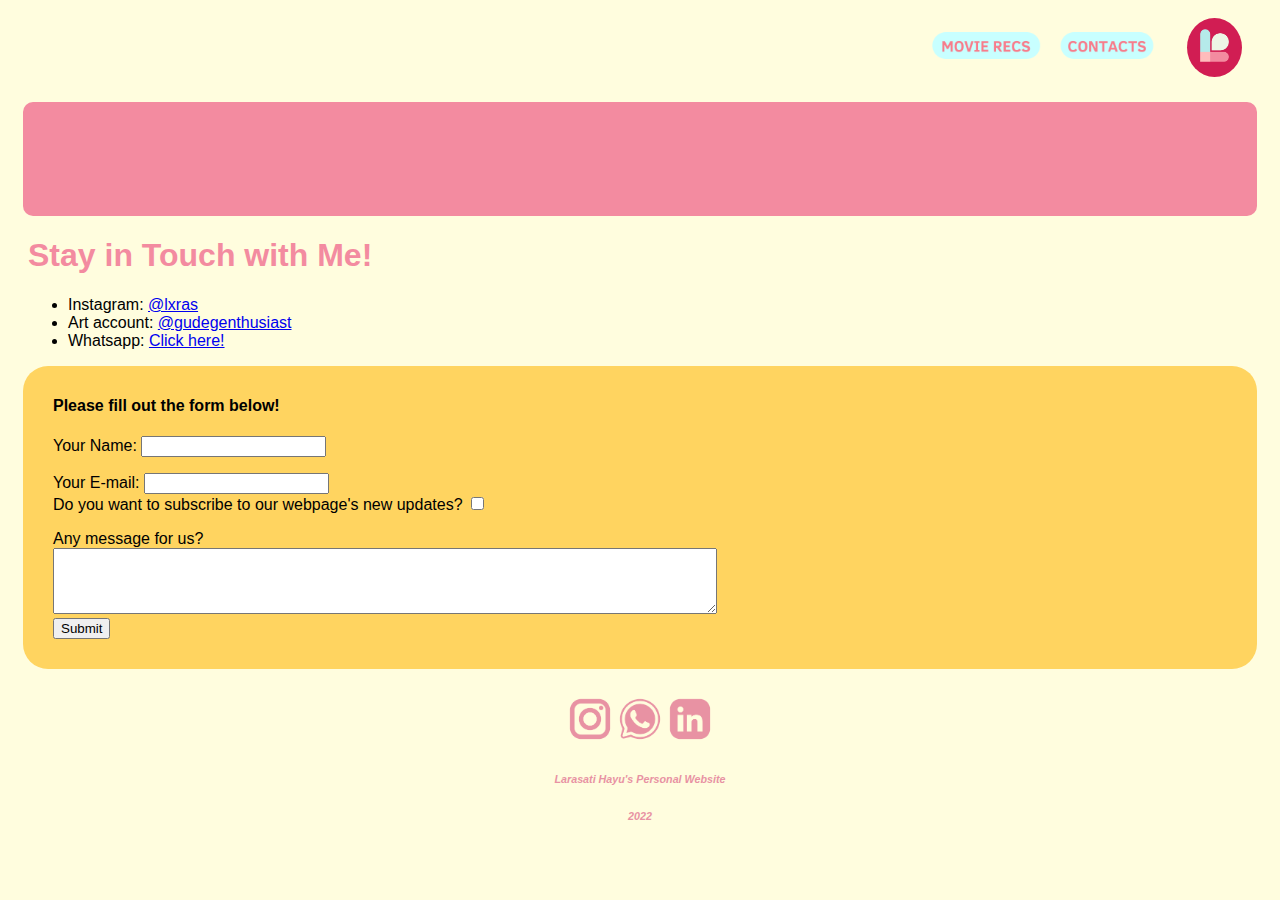
<file: contacts.html>
<!DOCTYPE html>
<html lang="en" dir="ltr">

<head>
  <meta charset="utf-8">
  <title>Contact Me!</title>
  <link rel="icon" type="image/x-icon" href="Images\favicon.ico">
  <link rel="stylesheet" href="css\style.css">

</head>

<body>


  <div class="homebutton">
    <div class="hb1">
      <a href="index.html"><img src="Images\Favicon.png" alt="homebutton" width="35px"></a>
    </div>

    <div class="hb2">
      <a href="contacts.html"><img src="Images\hb2.png" alt="hb2" width="120px"></a>
    </div>

    <div class="hb3">
      <a href="reviews.html"><img src="Images\hb3.png" alt="hb3" width="120px"></a>
    </div>
  </div>

  <div class="mp3">

    <iframe src="https://open.spotify.com/embed/playlist/02LQu3ogFpmnzeZmmljMiL?utm_source=generator&theme=0" width="100%" height="80" frameBorder="0" allowfullscreen=""
      allow="autoplay; clipboard-write; encrypted-media; fullscreen; picture-in-picture"></iframe>

  </div>
  <div class="contacts">

    <h1>Stay in Touch with Me!</h1>

    <ul>
      <li>Instagram: <a href="https://www.instagram.com/lxras/?hl=en">@lxras</a></li>
      <!-- NOTE: figure out why the hyperlink anchor dont work -->
      <li>Art account: <a href="https://www.instagram.com/gudegenthusiast">@gudegenthusiast</a></li>
      <li>Whatsapp: <a href="https://api.whatsapp.com/send/?phone=%2B6281379506617&text&app_absent=0">Click here!</a></li>
    </ul>
  </div>

  <div class="form">

    <h4>Please fill out the form below!</h4>
    <form action="mailto:laraschance.lr@gmail.com" method="post" enctype="text/plain">
      <label for="">Your Name:</label>
      <input type="text" name="Name " value="">
      <p></p>
      <label for="">Your E-mail:</label>
      <input type="email" name=" Email Address " value="">
      <br>
      <label for="">Do you want to subscribe to our webpage's new updates?</label>
      <input type="checkbox" name="Yes or No " value="">
      <p></p>
      <label> Any message for us?</label><br>
      <textarea name="Message " rows="4" cols="80"></textarea>
      <br>
      <input type="submit">

      <!-- NOTE: find out abouth the 'value' attribute in the input element -->

    </form>

  </div>

  <div class="footer">
    <a href="https://www.instagram.com/lxras/"> <img src="Images\ig.png" alt="igicon" width="50px"> </a>
    <a href="https://api.whatsapp.com/send/?phone=%2B6281379506617&text&app_absent=0"> <img src="Images\wa.png" alt="waicon" width="50px"> </a>
    <a ref="https://www.linkedin.com/in/larasati-hayu/"> <img src="Images\in.png" alt="linkedinicon" width="50px"> </a>
  </div>
  <div class="footertext">

    <h6>Larasati Hayu's Personal Website</h6>
    <h6>2022</h6>

  </div>

</body>

</html>
</file>
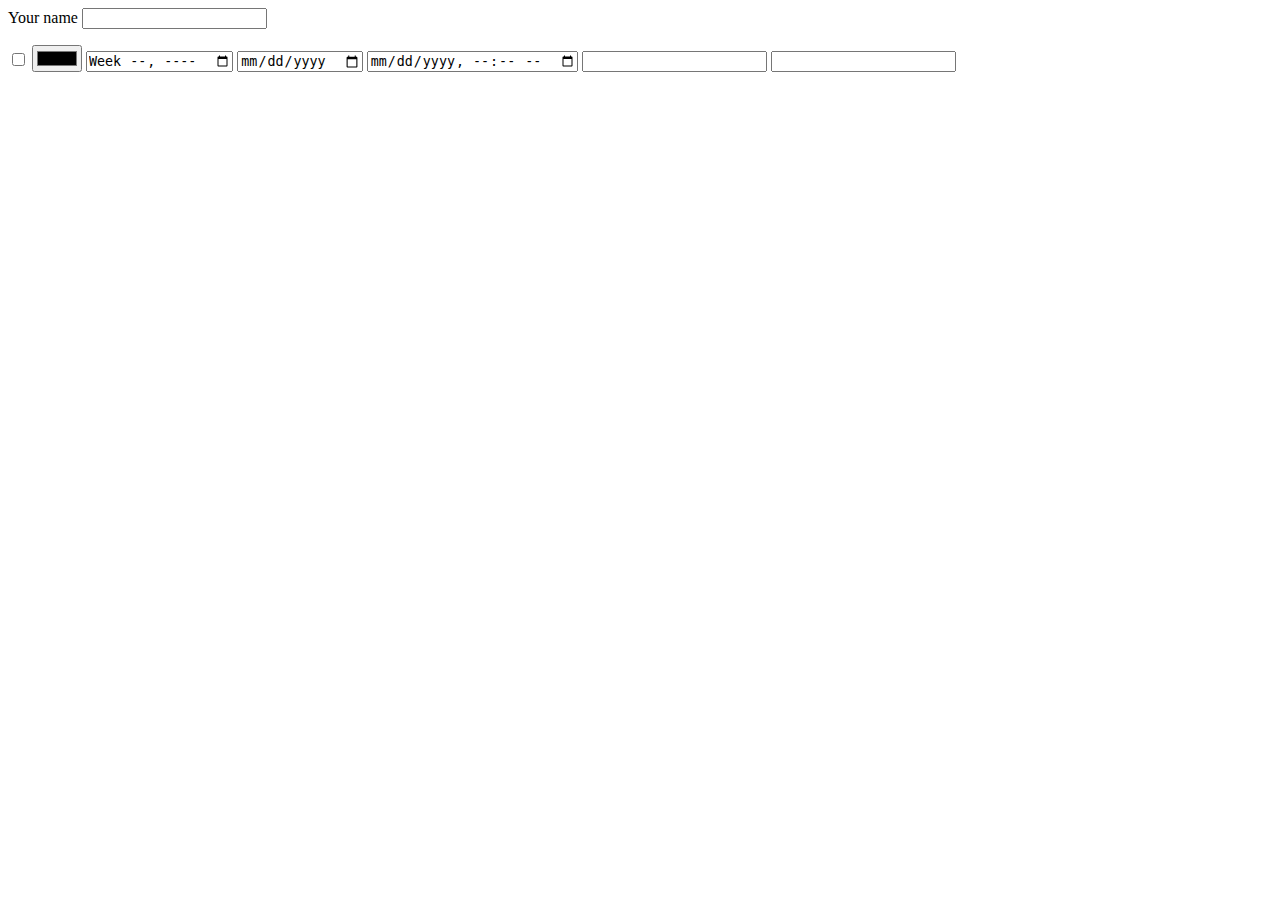
<file: contoh-input.html>
<!DOCTYPE html>
<html lang="en" dir="ltr">
  <head>
    <meta charset="utf-8">
    <title>HTML Input Examples</title>
  </head>
  <body>
    <label> Your name </label>
    <input type="text" name="" value="">
    <p></p>
    <input type="checkbox" name="" value="">
    <input type="color" name="" value="">
    <input type="week" name="" value="">
    <input type="date" name="" value="">
    <input type="datetime-local" name="" value="">
    <input type="number" name="" value="">
    <input type="email" name="" value="">
  </body>
</html>
</file>
